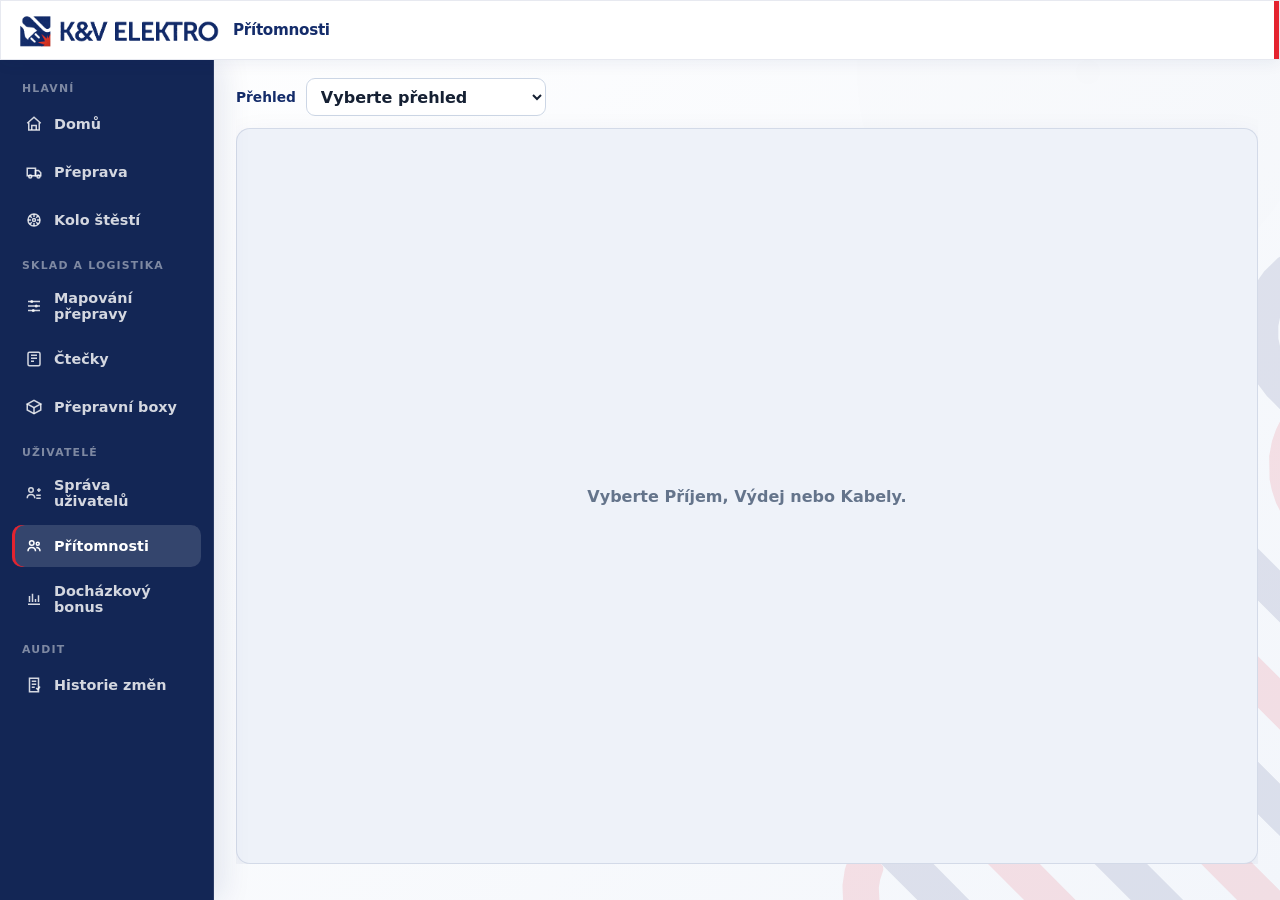
<file: pritomnosti.html>
<!doctype html>
<html lang="cs">
<head>
  <meta charset="utf-8">
  <meta name="viewport" content="width=device-width, initial-scale=1">
  <title>Přítomnosti | K&amp;V ELEKTRO</title>
  <link rel="stylesheet" href="./base.css">
  <link rel="stylesheet" href="./presence-hub.css">
</head>
<body>
  <header class="app-header no-print">
    <div class="header-row">
      <div class="header-brand">
        <div class="brand"><img class="brand-logo" src="./kve-logo.png" alt="K&V ELEKTRO"></div>
        <div class="page-title">Přítomnosti</div>
      </div>
    </div>
  </header>

  <div class="app-layout">
    <aside class="sidebar no-print" aria-label="Hlavní navigace">
      <nav class="sidebar-nav">
        <div class="sidebar-section-title">Hlavní</div>
        <a href="./index.html" class="sidebar-link">
          <span class="sidebar-icon" aria-hidden="true">
            <svg viewBox="0 0 24 24" fill="none" stroke="currentColor" stroke-width="2"><path d="M3 11l9-8 9 8"/><path d="M5 10v10h14V10"/><path d="M9 20v-6h6v6"/></svg>
          </span>
          <span class="sidebar-label">Domů</span>
        </a>
        <a href="./preprava.html" class="sidebar-link">
          <span class="sidebar-icon" aria-hidden="true">
            <svg viewBox="0 0 24 24" fill="none" stroke="currentColor" stroke-width="2"><path d="M3 7h11v10H3z"/><path d="M14 10h4l3 3v4h-7z"/><circle cx="7" cy="18" r="2"/><circle cx="18" cy="18" r="2"/></svg>
          </span>
          <span class="sidebar-label">Přeprava</span>
        </a>
        <a href="./kolo-stesti.html" class="sidebar-link">
          <span class="sidebar-icon" aria-hidden="true">
            <svg viewBox="0 0 24 24" fill="none" stroke="currentColor" stroke-width="2"><circle cx="12" cy="12" r="8"/><path d="M12 4v4M12 16v4M4 12h4M16 12h4M6.3 6.3l2.8 2.8M14.9 14.9l2.8 2.8M17.7 6.3l-2.8 2.8M9.1 14.9l-2.8 2.8"/><circle cx="12" cy="12" r="2"/></svg>
          </span>
          <span class="sidebar-label">Kolo štěstí</span>
        </a>

        <div class="sidebar-section-title">Sklad a logistika</div>
        <a href="./mapovani-prepravy.html" class="sidebar-link">
          <span class="sidebar-icon" aria-hidden="true">
            <svg viewBox="0 0 24 24" fill="none" stroke="currentColor" stroke-width="2"><path d="M4 6h16M4 12h16M4 18h16"/><circle cx="9" cy="6" r="2" fill="currentColor" stroke="none"/><circle cx="15" cy="12" r="2" fill="currentColor" stroke="none"/><circle cx="11" cy="18" r="2" fill="currentColor" stroke="none"/></svg>
          </span>
          <span class="sidebar-label">Mapování přepravy</span>
        </a>
        <a href="./ctecky.html" class="sidebar-link">
          <span class="sidebar-icon" aria-hidden="true">
            <svg viewBox="0 0 24 24" fill="none" stroke="currentColor" stroke-width="2"><rect x="4" y="3" width="16" height="18" rx="2"/><path d="M8 7h8M8 11h8M8 15h4"/></svg>
          </span>
          <span class="sidebar-label">Čtečky</span>
        </a>
        <a href="./prepravni-boxy.html" class="sidebar-link">
          <span class="sidebar-icon" aria-hidden="true">
            <svg viewBox="0 0 24 24" fill="none" stroke="currentColor" stroke-width="2"><path d="M21 8 12 3 3 8l9 5 9-5Z"/><path d="M3 8v8l9 5 9-5V8"/><path d="M12 13v8"/></svg>
          </span>
          <span class="sidebar-label">Přepravní boxy</span>
        </a>

        <div class="sidebar-section-title">Uživatelé</div>
        <a href="./sprava-uzivatelu.html" class="sidebar-link">
          <span class="sidebar-icon" aria-hidden="true">
            <svg viewBox="0 0 24 24" fill="none" stroke="currentColor" stroke-width="2"><circle cx="8" cy="8" r="3"/><path d="M3 19c0-3 2-5 5-5s5 2 5 5"/><path d="M16 8h5M18.5 5.5v5"/><path d="M15 15h6M15 19h6"/></svg>
          </span>
          <span class="sidebar-label">Správa uživatelů</span>
        </a>
        <a href="./pritomnosti.html" class="sidebar-link active" aria-current="page">
          <span class="sidebar-icon" aria-hidden="true">
            <svg viewBox="0 0 24 24" fill="none" stroke="currentColor" stroke-width="2"><circle cx="9" cy="8" r="3"/><path d="M4 19c0-3 2-5 5-5s5 2 5 5"/><circle cx="17" cy="9" r="2"/><path d="M15 14c3 0 5 2 5 5"/></svg>
          </span>
          <span class="sidebar-label">Přítomnosti</span>
        </a>
        <a href="./dochazkovy-bonus.html" class="sidebar-link">
          <span class="sidebar-icon" aria-hidden="true">
            <svg viewBox="0 0 24 24" fill="none" stroke="currentColor" stroke-width="2"><path d="M4 19h16"/><path d="M6 16V8"/><path d="M10 16V5"/><path d="M14 16v-4"/><path d="M18 16V7"/></svg>
          </span>
          <span class="sidebar-label">Docházkový bonus</span>
        </a>

        <div class="sidebar-section-title">Audit</div>
        <a href="./historie-zmen.html" class="sidebar-link">
          <span class="sidebar-icon" aria-hidden="true">
            <svg viewBox="0 0 24 24" fill="none" stroke="currentColor" stroke-width="2"><path d="M6 3h12v18H6z"/><path d="M9 7h6M9 11h6M9 15h4"/><path d="m15 16 2 2 3-4"/></svg>
          </span>
          <span class="sidebar-label">Historie změn</span>
        </a>
      </nav>
    </aside>

    <div class="content-area">
      <main class="shell">
        <section class="dashboard-page presence-page">
          <div class="presence-toolbar no-print">
            <label for="presenceVariant">Přehled</label>
            <select id="presenceVariant" class="presence-select">
              <option value="">Vyberte přehled</option>
              <option value="prijem">Příjem</option>
              <option value="vydej">Výdej</option>
              <option value="kabely">Kabely</option>
            </select>
          </div>
          <div id="presenceStage" class="presence-stage">
            <div id="presencePlaceholder" class="presence-placeholder">Vyberte Příjem, Výdej nebo Kabely.</div>
            <iframe id="presenceFrame" class="presence-frame" title="Přehled přítomnosti" hidden></iframe>
          </div>
        </section>
      </main>
    </div>
  </div>

  <script src="./presence-hub.js"></script>
</body>
</html>
</file>
<file: base.css>
:root {
  color-scheme: light;
  --navy: #142c6a;
  --navy-2: #0e245b;
  --red: #e4232f;
  --bg: #f3f6fb;
  --card: rgba(255,255,255,.96);
  --text: #152033;
  --muted: #64748b;
  --line: #d9e1ec;
  --success: #0f7a4f;
  --danger: #c62828;
  --warning-bg: #fff8e6;
  --warning-border: #ead395;
  --shadow: 0 12px 32px rgba(20,44,106,.09);
  --app-header-height: 60px;
  --sidebar-width: 214px;
}
* { box-sizing: border-box; }
html {
  min-height: 100%;
  background: #f3f6fb;
}
body {
  margin: 0;
  min-height: 100vh;
  padding-top: var(--app-header-height);
  font-family: Inter, ui-sans-serif, system-ui, -apple-system, BlinkMacSystemFont, "Segoe UI", sans-serif;
  background: linear-gradient(135deg, rgba(255,255,255,.97), rgba(243,246,251,.95));
  color: var(--text);
  position: relative;
  isolation: isolate;
}
body::before {
  content: '';
  position: fixed;
  inset: 0;
  pointer-events: none;
  background:
    radial-gradient(circle at 85% 8%, rgba(20,44,106,.07), transparent 32%),
    url('./kve-background-motif.svg') right -105px bottom -35px / 640px auto no-repeat;
  opacity: .11;
  z-index: -1;
}
[hidden] { display: none !important; }

.shell {
  width: 100%;
  margin: 0;
  padding: 18px 22px 36px;
  min-height: calc(100vh - var(--app-header-height));
}

/* Pevná hlavička přes celou šířku */
.app-header {
  position: fixed;
  top: 0; left: 0; right: 0;
  z-index: 500;
  height: var(--app-header-height);
  min-height: var(--app-header-height);
  margin: 0;
  padding: 8px 12px;
  border-radius: 0;
  background: rgba(255,255,255,.94);
  border: 1px solid rgba(20,44,106,.10);
  border-bottom: 1px solid rgba(20,44,106,.10);
  box-shadow: 0 4px 14px rgba(20,44,106,.06);
  overflow: visible;
}
.app-header::after {
  content: '';
  position: absolute;
  top: 0;
  right: 0;
  width: 5px;
  height: 100%;
  background: var(--red);
}
.header-row {
  position: relative;
  height: 100%;
}
.header-brand {
  position: absolute; left: 0; top: 50%; transform: translateY(-50%);
  height: 44px;
  display: flex;
  align-items: center;
  gap: 10px;
  min-width: 0;
}
.brand { display: flex; align-items: center; flex: 0 0 auto; }
.brand-logo { display: block; width: 210px; max-height: 36px; object-fit: contain; object-position: left center; }
.page-title {
  flex: 0 0 auto;
  font-size: .95rem;
  font-weight: 800;
  color: var(--navy);
  letter-spacing: -.02em;
  white-space: nowrap;
}
.header-center {
  position: absolute; left: 50%; top: 50%; transform: translate(-50%,-50%);
  height: 44px;
  display: flex;
  align-items: center;
  justify-content: center;
  gap: 8px;
  min-width: 0;
}
.header-status {
  position: absolute; right: 0; top: 50%; transform: translateY(-50%);
  width: 260px;
  min-width: 0;
}
.header-actor {
  position: absolute; right: 0; top: 50%; transform: translateY(-50%);
  display: flex;
  align-items: center;
}
.header-actor-btn {
  display: inline-flex; align-items: center; gap: 6px;
  min-height: 34px; padding: 6px 10px;
  border: 1px solid #cbd5e1; border-radius: 8px;
  background: #fff; color: #475569; font: inherit; font-size: .78rem; cursor: pointer;
}
.header-actor-btn:hover { background: #f8fafc; border-color: #94a3b8; }
.header-actor-btn strong { color: #0f172a; font-size: .8rem; }

@media (max-width: 980px) {
  :root { --sidebar-width: 66px; }
  .header-center { left: auto; right: 10px; transform: translateY(-50%); }
  .header-status { display: none; }
  .header-actor { display: none; }
  .brand-logo { width: 190px; }
  .page-title { display: none; }
}
@media (max-width: 640px) {
  .app-header { min-height: 52px; height: 52px; padding: 7px 10px; }
  .brand-logo { width: 170px; max-height: 34px; }
  .shell { padding: 10px; }
}

@media print {
  body { background: #fff; }
  body::before, .no-print, .app-header { display: none !important; }
  .shell { padding: 0; }
  .panel { border: 0; box-shadow: none; padding: 0; background: #fff; }
}

/* Karty */
.panel {
  background: var(--card);
  border: 1px solid rgba(20,44,106,.12);
  border-radius: 18px;
  box-shadow: var(--shadow);
  padding: 16px;
  margin-bottom: 14px;
  backdrop-filter: blur(8px);
}

/* Tlačítka */
.btn {
  appearance: none;
  border: 1px solid #d4ddea;
  border-radius: 10px;
  padding: 9px 14px;
  min-height: 40px;
  font: inherit;
  font-size: .9rem;
  font-weight: 750;
  cursor: pointer;
  background: #f4f6f9;
  color: #263449;
  transition: transform .12s ease, box-shadow .12s ease, background .12s ease, border-color .12s ease;
}
.btn:hover:not(:disabled) { transform: translateY(-1px); box-shadow: 0 5px 14px rgba(20,44,106,.09); border-color: #b9c5d8; }
.btn.primary { background: var(--navy); border-color: var(--navy); color: #fff; }
.btn.primary:hover:not(:disabled) { background: var(--navy-2); border-color: var(--navy-2); }
.btn.danger { color: var(--danger); background: #fff; }
.btn.btn-secondary { background: #fff; color: var(--navy); border-color: #c8d3e3; }
.btn.btn-secondary:hover:not(:disabled) { background: #f4f6f9; }
.btn:disabled { opacity: .45; cursor: not-allowed; transform: none; box-shadow: none; }
.muted { color: var(--muted); }

/* Layout se sidebar navigací */
.app-layout { min-height: calc(100vh - var(--app-header-height)); }
.sidebar {
  position: fixed;
  top: var(--app-header-height);
  bottom: 0;
  left: 0;
  width: var(--sidebar-width);
  z-index: 100;
  padding: 18px 12px;
  background: rgba(12, 31, 80, .97);
  border-right: 1px solid rgba(255,255,255,.10);
  box-shadow: 8px 0 28px rgba(20,44,106,.10);
  color: #fff;
}
.sidebar-nav { display: grid; gap: 6px; }
.sidebar-section-title {
  padding: 12px 10px 2px;
  font-size: .68rem;
  font-weight: 800;
  letter-spacing: .11em;
  text-transform: uppercase;
  color: rgba(255,255,255,.46);
}
.sidebar-section-title:first-child { padding-top: 4px; }
.sidebar-link {
  appearance: none;
  border: 0;
  width: 100%;
  display: flex;
  align-items: center;
  gap: 10px;
  min-height: 42px;
  padding: 10px 12px;
  border-radius: 10px;
  background: transparent;
  color: rgba(255,255,255,.82);
  font: inherit;
  font-size: .9rem;
  font-weight: 750;
  text-align: left;
  text-decoration: none;
  cursor: pointer;
  transition: background .14s ease, color .14s ease, transform .14s ease;
}
.sidebar-link:hover { background: rgba(255,255,255,.08); color: #fff; }
.sidebar-link.active { background: rgba(255,255,255,.14); color: #fff; box-shadow: inset 3px 0 0 var(--red); }
.sidebar-icon { width: 20px; height: 20px; display: grid; place-items: center; flex: 0 0 20px; }
.sidebar-icon svg { width: 18px; height: 18px; }
.content-area {
  margin-left: var(--sidebar-width);
  min-height: calc(100vh - var(--app-header-height));
}

@media (max-width: 980px) {
  .sidebar { width: 66px; padding: 14px 8px; }
  .sidebar-section-title, .sidebar-label { display: none; }
  .sidebar-link { justify-content: center; padding: 10px; }
  .content-area { margin-left: 66px; }
}

/* Mapování, Přítomnosti a Správa uživatelů jsou "dashboardové" stránky s pevnou
   výškou přesně na dostupnou plochu pod hlavičkou - uvnitř nich pak roluje jen
   vyhrazená vnitřní oblast (tabulka/iframe), nikoli celá stránka. Přeprava
   (výsledky zpracování PDF) naopak roluje jako běžný dokument. */
.dashboard-page {
  height: calc(100vh - var(--app-header-height) - 54px);
  display: flex;
  flex-direction: column;
  overflow: hidden;
}
@media (max-width: 980px) {
  /* Na úzkých displejích necháme radši rolovat celou stránku než cokoliv mačkat. */
  .dashboard-page { height: auto; overflow: visible; }
}

/* Modal pro výběr aktivního uživatele auditu (audit.js) - může se objevit
   na kterékoli stránce, proto je součástí sdíleného base.css. */
.audit-actor-modal { position:fixed; inset:0; z-index:3000; display:flex; align-items:center; justify-content:center; padding:20px; background:rgba(15,23,42,.48); }
.audit-actor-dialog { width:min(520px,100%); border:1px solid #dbe3ee; border-radius:14px; background:#fff; box-shadow:0 22px 60px rgba(15,23,42,.22); padding:22px; }
.audit-actor-title { margin:0 0 8px; color:#0f172a; font-size:1.15rem; font-weight:700; }
.audit-actor-text { margin:0 0 18px; color:#64748b; font-size:.88rem; line-height:1.45; }
.audit-actor-label { display:block; margin-bottom:6px; color:#334155; font-size:.78rem; font-weight:600; }
.audit-actor-autocomplete { position:relative; }
.audit-actor-input { width:100%; height:42px; padding:0 11px; border:1px solid #cbd5e1; border-radius:8px; background:#fff; color:#0f172a; font:inherit; outline:none; }
.audit-actor-input:focus { border-color:#94a3b8; box-shadow:0 0 0 3px rgba(148,163,184,.16); }
.audit-actor-input:disabled { background:#f8fafc; color:#94a3b8; }
.audit-actor-suggestions { position:absolute; z-index:2; left:0; right:0; top:calc(100% + 5px); max-height:250px; overflow:auto; border:1px solid #dbe3ee; border-radius:9px; background:#fff; box-shadow:0 12px 28px rgba(15,23,42,.14); padding:4px; }
.audit-actor-suggestion { display:flex; width:100%; flex-direction:column; gap:2px; border:0; border-radius:6px; background:transparent; padding:8px 9px; text-align:left; cursor:pointer; color:#334155; font:inherit; }
.audit-actor-suggestion:hover, .audit-actor-suggestion:focus { background:#f1f5f9; outline:none; }
.audit-actor-suggestion strong { font-size:.82rem; color:#0f172a; }
.audit-actor-suggestion span { font-size:.7rem; color:#64748b; }
.audit-actor-suggestion-hint { padding:10px; color:#94a3b8; font-size:.76rem; }
.audit-actor-selection { display:flex; align-items:center; gap:6px; margin-top:8px; padding:7px 9px; border:1px solid #bfdbfe; border-radius:7px; background:#eff6ff; color:#475569; font-size:.75rem; }
.audit-actor-selection strong { color:#1e3a8a; }
.audit-actor-selection small { color:#64748b; font-size:.68rem; }
.audit-actor-warning { margin-top:10px; padding:9px 10px; border:1px solid #fde68a; border-radius:8px; background:#fffbeb; color:#92400e; font-size:.8rem; }
.audit-actor-actions { display:flex; justify-content:flex-end; margin-top:18px; }
</file>
<file: presence-hub.css>
.presence-toolbar {
  display: flex; align-items: center; gap: 10px;
  margin-bottom: 12px;
  flex: 0 0 auto;
}
.presence-toolbar label { font-size: .86rem; font-weight: 800; color: var(--navy); }
.presence-select {
  min-width: 240px; height: 38px; padding: 6px 34px 6px 10px;
  border: 1px solid #ccd6e5; border-radius: 9px; background: #fff;
  color: var(--text); font: inherit; font-weight: 700;
}
.presence-stage {
  flex: 1 1 auto;
  min-height: 520px;
  overflow: hidden;
  border-radius: 14px;
  background: #eef2f9;
  border: 1px solid rgba(20,44,106,.12);
  box-shadow: var(--shadow);
}
.presence-frame { width: 100%; height: 100%; border: 0; display: block; background: #eef2f9; }
.presence-placeholder { height: 100%; display: grid; place-items: center; color: var(--muted); font-weight: 750; }

@media (max-width: 980px) {
  .presence-select { min-width: 190px; }
}
</file>
